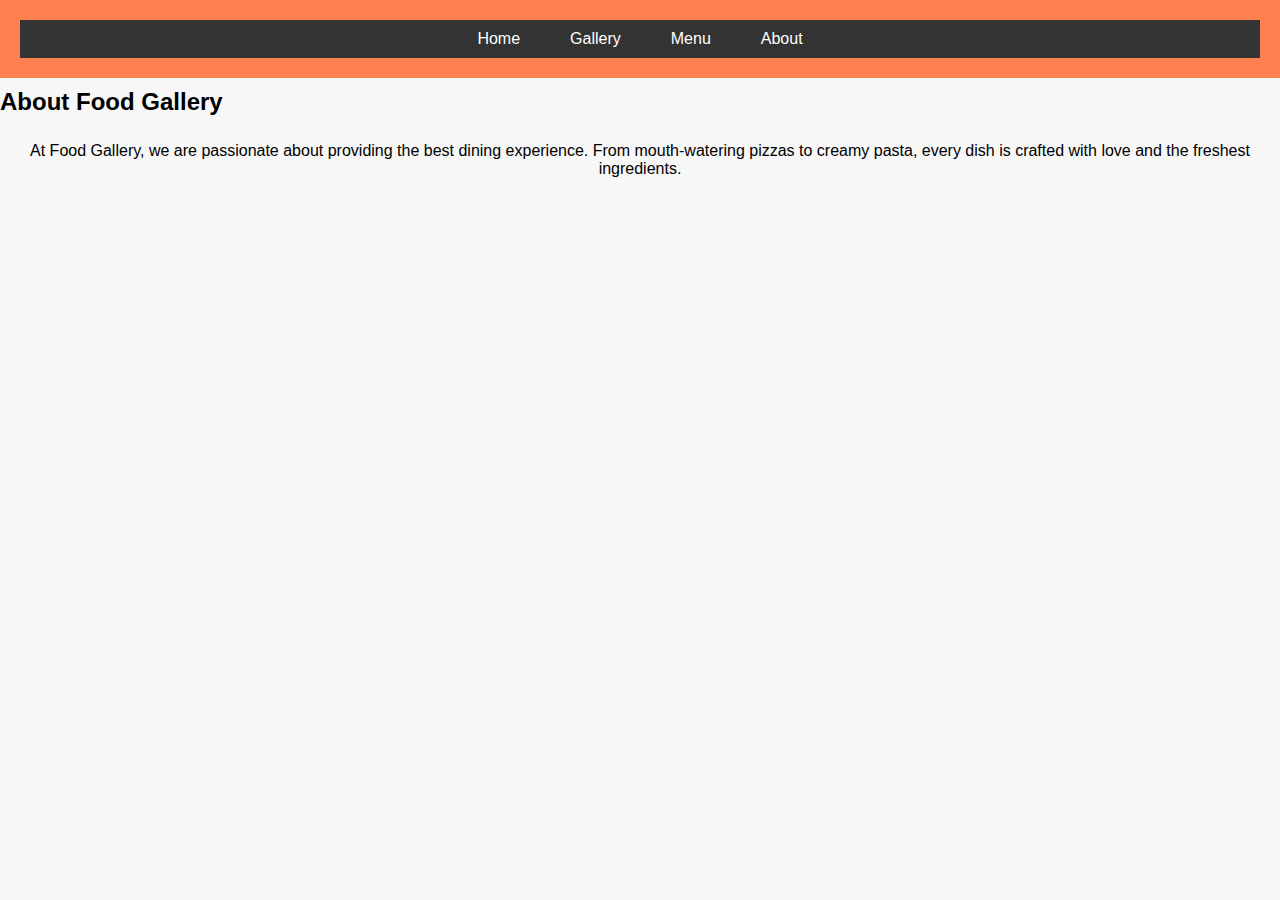
<file: about.html>
<!DOCTYPE html>
<html lang="en">
<head>
  <meta charset="UTF-8">
  <meta name="viewport" content="width=device-width, initial-scale=1.0">
  <title>Food Gallery - About</title>
  <link rel="stylesheet" href="style.css">
</head>
<body>
  <header>
    <nav>
      <ul>
        <li><a href="index.html">Home</a></li>
        <li><a href="gallery.html">Gallery</a></li>
        <li><a href="menu.html">Menu</a></li>
        <li><a href="about.html">About</a></li>
      </ul>
    </nav>
  </header>
  <main>
    <h2>About Food Gallery</h2>
    <p>
      At Food Gallery, we are passionate about providing the best dining experience. 
      From mouth-watering pizzas to creamy pasta, every dish is crafted with love 
      and the freshest ingredients.
    </p>
  </main>
</body>
</html>
</file>
<file: style.css>
body {
    font-family: Arial, sans-serif;
    margin: 0;
    padding: 0;
    background-color: #f7f7f7;
  }
  
  header {
    background-color: #ff7f50;
    color: white;
    text-align: center;
    padding: 20px;
  }
  
  nav ul {
    list-style: none;
    padding: 0;
    margin: 0;
    display: flex;
    justify-content: center;
    background-color: #333;
  }
  
  nav ul li {
    margin: 0 10px;
  }
  
  nav ul li a {
    color: white;
    text-decoration: none;
    padding: 10px 15px;
    display: block;
  }
  
  nav ul li a:hover {
    background-color: #ff7f50;
  }
  
  h1, h2 {
    margin: 10px 0;
  }
  
  p, ul {
    text-align: center;
    padding: 10px;
  }
  
  .gallery {
    display: flex;
    flex-wrap: wrap;
    gap: 20px;
    justify-content: center;
    padding: 20px;
  }
  
  .food-item {
    background-color: white;
    border-radius: 8px;
    overflow: hidden;
    box-shadow: 0 4px 6px rgba(0, 0, 0, 0.1);
    text-align: center;
    width: 200px;
  }
  
  .food-item img {
    width: 100%;
    height: 150px;
    object-fit: cover;
  }
  
  .food-item h3 {
    margin: 10px 0;
    color: #333;
  }
</file>
